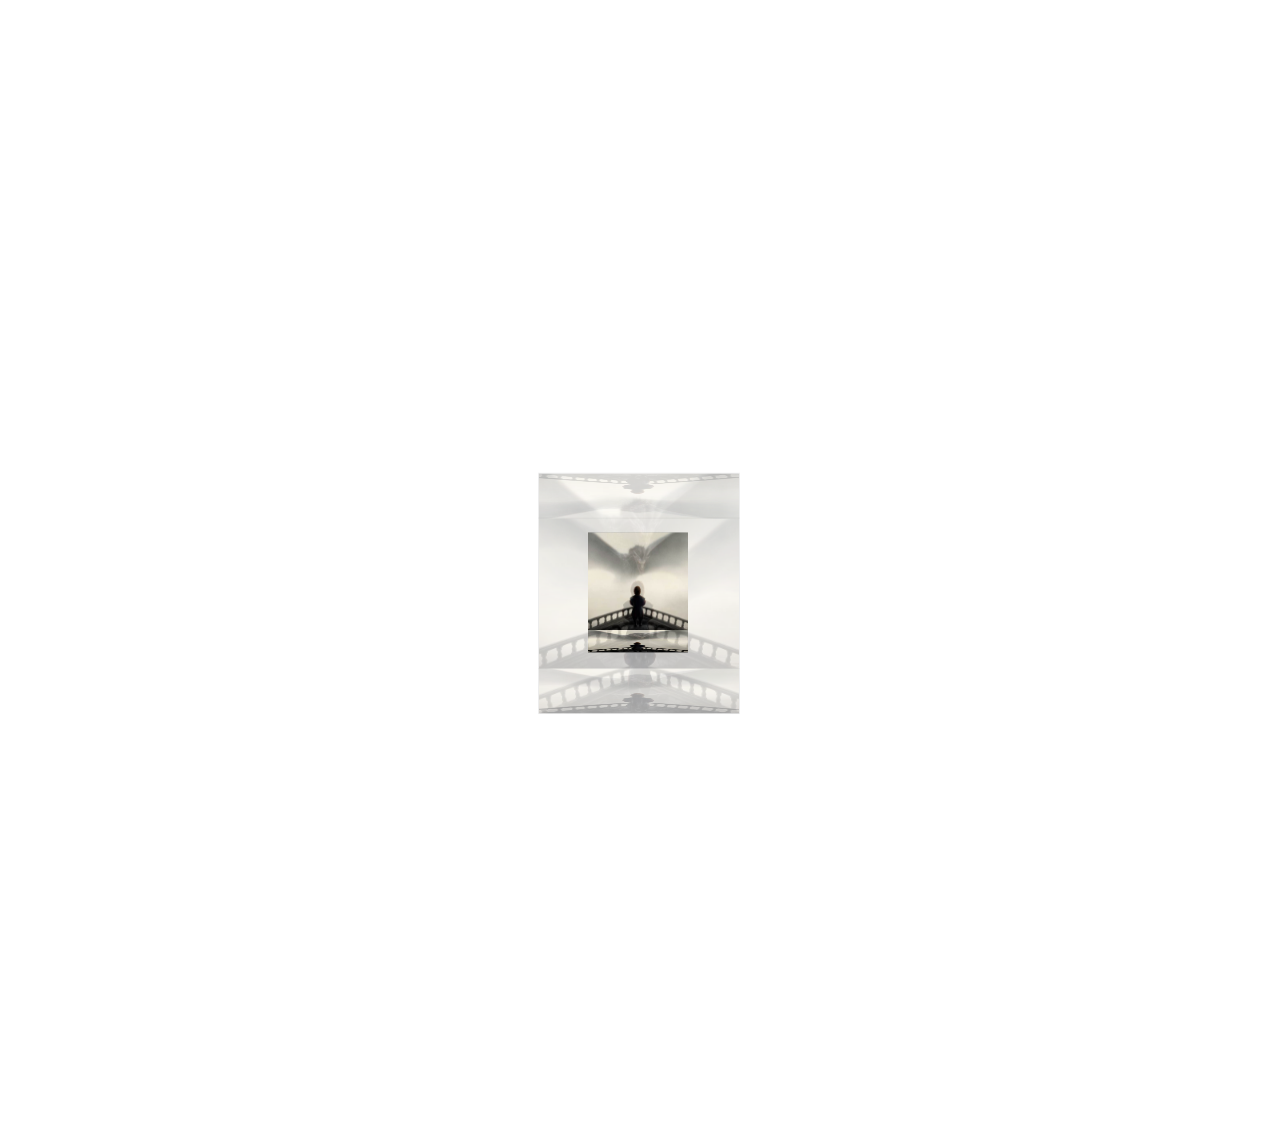
<file: PluginModules/RotationAlbumPlugin/Resources/html/index.html>
﻿<!DOCTYPE html>
<html>
  <head>
    <meta charset="utf-8" />
    <title></title>
    <script src="js/jquery.min.js"></script>
    <link type="text/css" href="./css/style.css" rel="stylesheet" />
    <style>
      html,
      body {
        width: 100%;
        height: 100%;
        margin: 0 auto;
	    padding: 0;
        overflow: hidden;
	      background: transparent;
      }
      .container {
        width: 100%;
        height: 100%;
        margin: 0 auto;
        padding-top: 18%;
	      background: transparent;
      }
    </style>
  </head>
  <body>
    <div id="jsi-cherry-container" class="container">
      <div class="box">
        <ul class="minbox">
          <li></li>
          <li></li>
          <li></li>
          <li></li>
          <li></li>
          <li></li>
        </ul>
        <ol class="maxbox">
          <li></li>
          <li></li>
          <li></li>
          <li></li>
          <li></li>
          <li></li>
        </ol>
      </div>
    </div>
  </body>
</html>
</file>
<file: PluginModules/RotationAlbumPlugin/Resources/html/css/style.css>
@charset "utf-8";
* {
  margin: 0;
  padding: 0;
}
body {
  max-width: 100%;
  min-width: 100%;
  height: 100%;
  background-size: cover;
  background-repeat: no-repeat;
  background-attachment: fixed;
  background-size: 100% 100%;
  position: absolute;
  margin-left: auto;
  margin-right: auto;
}
li {
  list-style: none;
}

.box {
    width: 200px;
    height: 200px;
    background-size: cover;
    background-repeat: no-repeat;
    background-attachment: fixed;
    background-size: 100% 100%;
    position: absolute;
    margin-left: 42%;
    margin-top: 22%;
    -webkit-transform-style: preserve-3d;
    -webkit-transform: rotateX(13deg);
    -webkit-animation: move 5s linear infinite;
}

.minbox {
    width: 100px;
    height: 100px;
    position: absolute;
    left: 50px;
    top: 30px;
    -webkit-transform-style: preserve-3d;
}

.minbox li {
    width: 100px;
    height: 100px;
    position: absolute;
    left: 0;
    top: 0;
}

.minbox li:nth-child(1) {
    background: url(../img/01.jpg) no-repeat 0 0;
    -webkit-transform: translateZ(50px);
    -moz-background-size: 100% 100%;
    background-size: 100% 100%;
}
.minbox li:nth-child(2) {
    background: url(../img/02.jpg) no-repeat 0 0;
    -webkit-transform: rotateY(180deg) translateZ(50px);
    -moz-background-size: 100% 100%;
    background-size: 100% 100%;
}
.minbox li:nth-child(3) {
    background: url(../img/03.jpg) no-repeat 0 0;
    -webkit-transform: rotateX(-90deg) translateZ(50px);
    -moz-background-size: 100% 100%;
    background-size: 100% 100%;
}
.minbox li:nth-child(4) {
    background: url(../img/04.jpg) no-repeat 0 0;
    -webkit-transform: rotateX(90deg) translateZ(50px);
    -moz-background-size: 100% 100%;
    background-size: 100% 100%;
}
.minbox li:nth-child(5) {
    background: url(../img/05.jpg) no-repeat 0 0;
    -webkit-transform: rotateY(-90deg) translateZ(50px);
    -moz-background-size: 100% 100%;
    background-size: 100% 100%;
}
.minbox li:nth-child(6) {
    background: url(../img/06.jpg) no-repeat 0 0;
    -webkit-transform: rotateY(90deg) translateZ(50px);
    -moz-background-size: 100% 100%;
    background-size: 100% 100%;
}

.maxbox li:nth-child(1) {
    background: url(../img/1.jpg) no-repeat 0 0;
    -webkit-transform: translateZ(100px);
    -moz-background-size: 100% 100%;
    background-size: 100% 100%;
}
.maxbox li:nth-child(2) {
    background: url(../img/2.jpg) no-repeat 0 0;
    -webkit-transform: rotateY(180deg) translateZ(100px);
    -moz-background-size: 100% 100%;
    background-size: 100% 100%;
}
.maxbox li:nth-child(3) {
    background: url(../img/3.jpg) no-repeat 0 0;
    -webkit-transform: rotateX(-90deg) translateZ(100px);
    -moz-background-size: 100% 100%;
    background-size: 100% 100%;
}
.maxbox li:nth-child(4) {
    background: url(../img/4.jpg) no-repeat 0 0;
    -webkit-transform: rotateX(90deg) translateZ(100px);
    -moz-background-size: 100% 100%;
    background-size: 100% 100%;
}
.maxbox li:nth-child(5) {
    background: url(../img/5.jpg) no-repeat 0 0;
    -webkit-transform: rotateY(-90deg) translateZ(100px);
    -moz-background-size: 100% 100%;
    background-size: 100% 100%;
}
.maxbox li:nth-child(6) {
    background: url(../img/6.jpg) no-repeat 0 0;
    -webkit-transform: rotateY(90deg) translateZ(100px);
    -moz-background-size: 100% 100%;
    background-size: 100% 100%;
}
.maxbox {
    width: 800px;
    height: 400px;
    position: absolute;
    left: 0;
    top: -20px;
    -webkit-transform-style: preserve-3d;
}
.maxbox li {
    width: 200px;
    height: 200px;
    background: #fff;
    border: 1px solid #ccc;
    position: absolute;
    left: 0;
    top: 0;
    opacity: 0.2;
    -webkit-transition: all 1s ease;
}

.box:hover ol li:nth-child(1) {
  -webkit-transform: translateZ(300px);
  width: 400px;
  height: 400px;
  opacity: 0.8;
  left: -100px;
  top: -100px;
}
.box:hover ol li:nth-child(2) {
  -webkit-transform: rotateY(180deg) translateZ(300px);
  width: 400px;
  height: 400px;
  opacity: 0.8;
  left: -100px;
  top: -100px;
}
.box:hover ol li:nth-child(3) {
  -webkit-transform: rotateX(-90deg) translateZ(300px);
  width: 400px;
  height: 400px;
  opacity: 0.8;
  left: -100px;
  top: -100px;
}
.box:hover ol li:nth-child(4) {
  -webkit-transform: rotateX(90deg) translateZ(300px);
  width: 400px;
  height: 400px;
  opacity: 0.8;
  left: -100px;
  top: -100px;
}
.box:hover ol li:nth-child(5) {
  -webkit-transform: rotateY(-90deg) translateZ(300px);
  width: 400px;
  height: 400px;
  opacity: 0.8;
  left: -100px;
  top: -100px;
}
.box:hover ol li:nth-child(6) {
  -webkit-transform: rotateY(90deg) translateZ(300px);
  width: 400px;
  height: 400px;
  opacity: 0.8;
  left: -100px;
  top: -100px;
}
@keyframes move {
  0% {
    -webkit-transform: rotateX(13deg) rotateY(0deg);
  }
  100% {
    -webkit-transform: rotateX(13deg) rotateY(360deg);
  }
}
</file>
